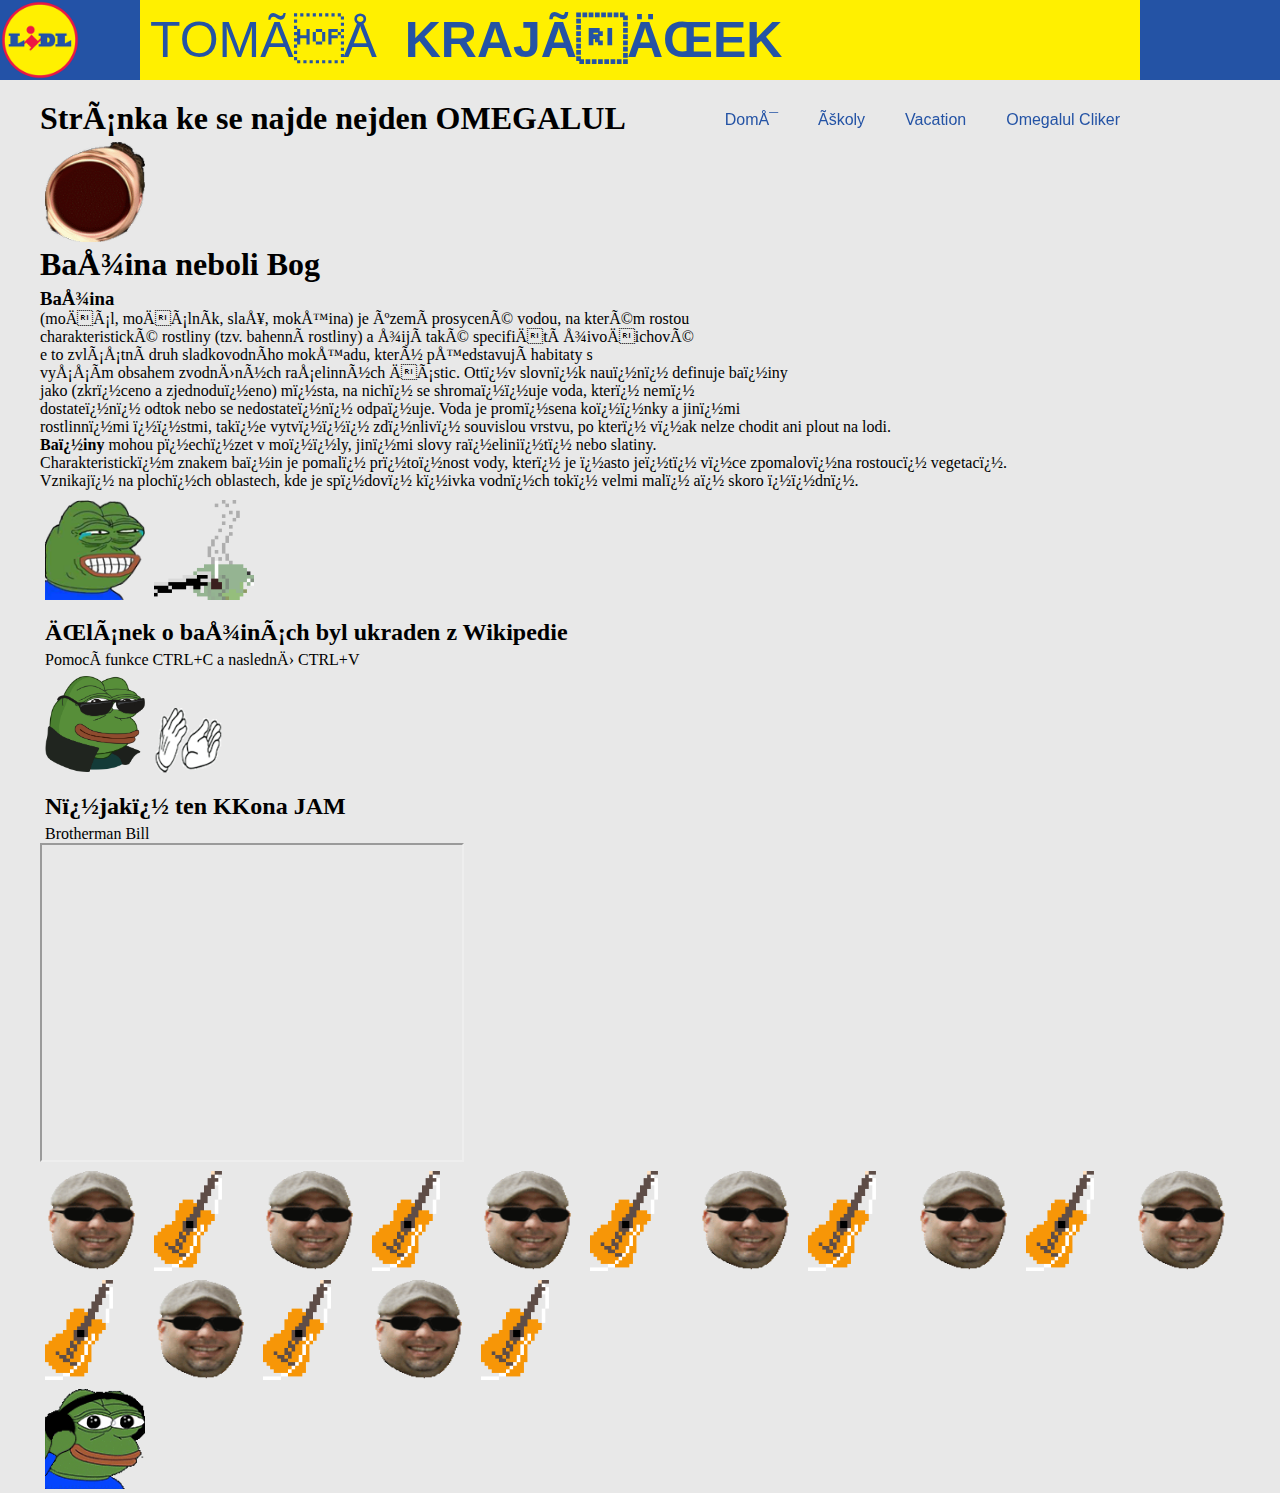
<file: index.html>
<!DOCTYPE html>
<html>
<html>
<head>
	<meta charset="UTS-S">
	<link href="styl.css" rel="stylesheet" />
	<title>IKT</title>
<body>
	<div class="header">
	<img src="lidl.png">
		<div class="inner_header">
			<div class="logo">
				<h1>TOMÁŠ <span>KRAJÍČEK</span></h1>
			</div>
			
			<ul class="navigation">
				<a href="index.html"><li>Domů</li></a>
				<a href="ukoly.html"><li>Úkoly</li></a>
				<a href="vac.html"><li>Vacation</li></a>
				<a href="cliker.html"><li>Omegalul Cliker</li></a>
			</ul>
		</div>
	</div>
</body>
</head>
<body style="background-color:#e8e8e8">
	<div class="text">
		<h1>Stránka ke se najde nejden OMEGALUL</h1>
			<img src="omega.png" height="100px" width="100px">
			<br>
		<h1>Bažina neboli Bog</h1>
			<p><h3>Bažina</h3> (močál, močálník, slať, mokřina) je území prosycené vodou, na kterém
			rostou
			<br>
			charakteristické rostliny (tzv. bahenní rostliny) a žijí také specifičtí živočichové
			<br>
			e to zvláštní druh sladkovodního mokřadu, který představují habitaty s 
			<br>
			vyšším obsahem zvodněných rašelinných částic. Ott�v slovn�k nau�n� definuje ba�iny 
			<br>
			jako (zkr�ceno a zjednodu�eno) m�sta, na nich� se shroma��uje voda, kter� nem� 
			<br>
			dostate�n� odtok nebo se nedostate�n� odpa�uje. Voda je prom�sena ko��nky a jin�mi 
			<br>
			rostlinn�mi ��stmi, tak�e vytv��� zd�nliv� souvislou vrstvu, po kter� v�ak nelze chodit ani plout na lodi.
			<br>
			<b>Ba�iny</b> mohou p�ech�zet v mo��ly, jin�mi slovy ra�elini�t� nebo slatiny.
			<br>
			Charakteristick�m znakem ba�in je pomal� pr�to�nost vody, kter� je �asto je�t� v�ce 
			zpomalov�na rostouc� vegetac�. 
			<br>
			Vznikaj� na ploch�ch oblastech, kde je sp�dov� k�ivka 
			vodn�ch tok� velmi mal� a� skoro ��dn�.</p>
			<img src="pepelaugh.png" height="100px" width="100px">
			<img src="teatime.gif" height="100px" width="100px">
			<br>
		<h2>Článek o bažinách byl ukraden z Wikipedie</h2>
			<p>Pomocí funkce CTRL+C a nasledně CTRL+V</p>
			<img src="ez.png" height="100px" width="100px">
			<img src="clap.gif" height="100px" width="100px">
		<h2>N�jak� ten KKona JAM</h2>
			<p>Brotherman Bill</p>
		<iframe width="420" height="315" src="https://www.youtube.com/watch?v=qkUVToIfrKg">
		</iframe>
		<br>
			<img src="kkk.gif" height="100px" width="100px">
			<img src="g.gif" height="100px" width="100px">
			<img src="kkk.gif" height="100px" width="100px">
			<img src="g.gif" height="100px" width="100px">
			<img src="kkk.gif" height="100px" width="100px">
			<img src="g.gif" height="100px" width="100px">
			<img src="kkk.gif" height="100px" width="100px">
			<img src="g.gif" height="100px" width="100px">
			<img src="kkk.gif" height="100px" width="100px">
			<img src="g.gif" height="100px" width="100px">
			<img src="kkk.gif" height="100px" width="100px">
			<img src="g.gif" height="100px" width="100px">
			<img src="kkk.gif" height="100px" width="100px">
			<img src="g.gif" height="100px" width="100px">
			<img src="kkk.gif" height="100px" width="100px">
			<img src="g.gif" height="100px" width="100px">
		<br>
			<img src="jam.gif" height="100px" width="100px">	
		<br>
	</div>
</body>
</html>
</file>
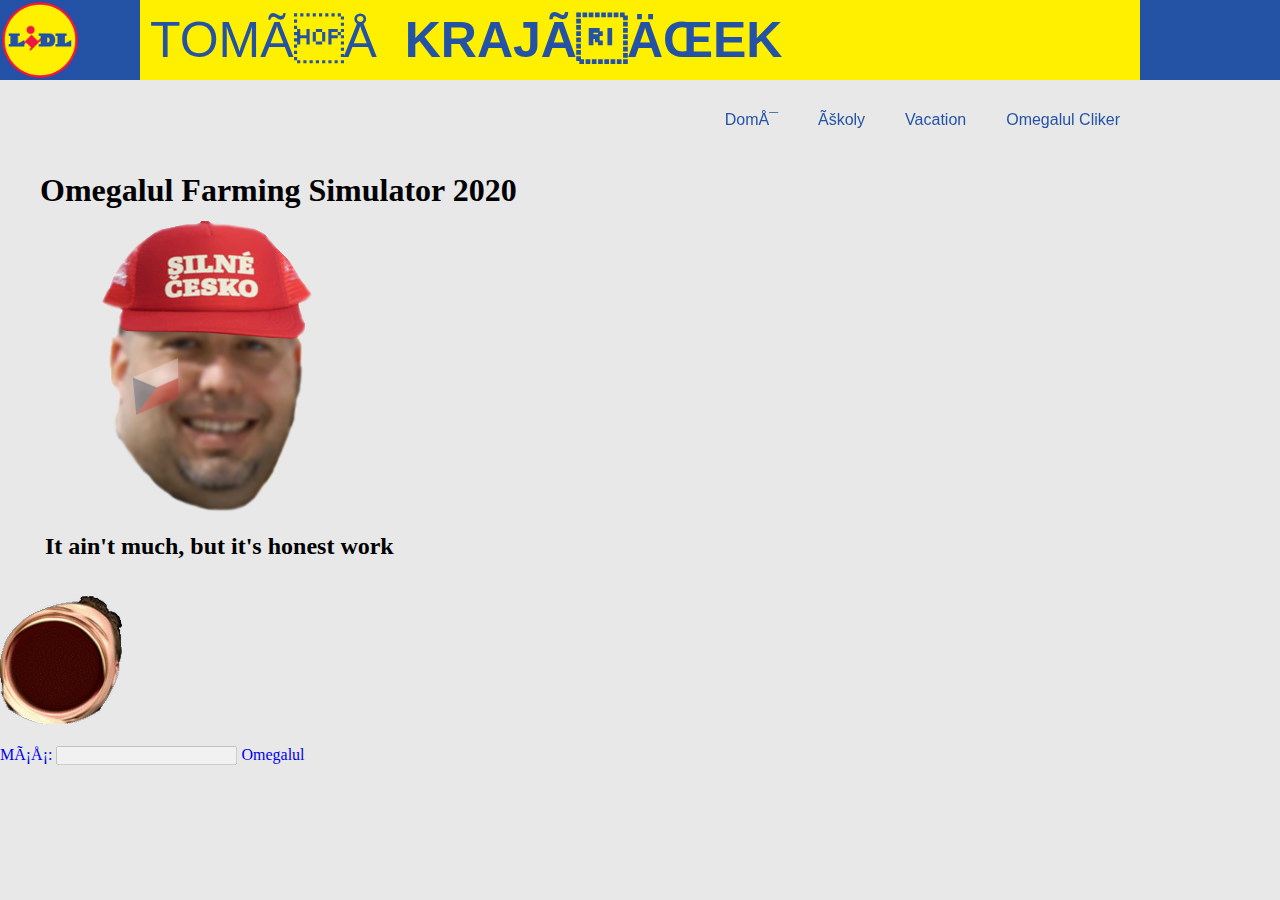
<file: cliker.html>
<!DOCTYPE html>
	<script>
		var omegacount = 0;
	</script>
<html>
<head>
	<meta charset="UTS-S">
	<link href="styl.css" rel="stylesheet" />
	<title>Úkoly</title>
<body>
	<div class="header">
	<img src="lidl.png">
		<div class="inner_header">
			<div class="logo">
				<h1>TOMÁŠ <span>KRAJÍČEK</span></h1>
			</div>
			
			<ul class="navigation">
				<a href="index.html"><li>Domů</li></a>
				<a href="ukoly.html"><li>Úkoly</li></a>
				<a href="vac.html"><li>Vacation</li></a>
				<a href="cliker.html"><li>Omegalul Cliker</li></a>
			</ul>
		</div>
	</div>
</body>
<title>Omegalul Cliker</title>
<body style="background-color:#e8e8e8">
	<br><br>
	<br><br>
	<div class="text">
		<h1>Omegalul Farming Simulator 2020</h1>
		<img src="kkona.png"><h2>It ain't much, but it's honest work</h2>
	</div>
	<br><br>

	<a href=# onclick="add()"><img src="omega.png">
	<br><br>
	Máš:
	<input type="text" id="text" disabled style= text-align:center>
	<script>
	function add() {
		omegacount = omegacount + 1
		document.getElementById('text').value = omegacount;
		document.title = omegacount + " Omegalul"
	}
	</script>
	Omegalul
</body>
</html>
</file>
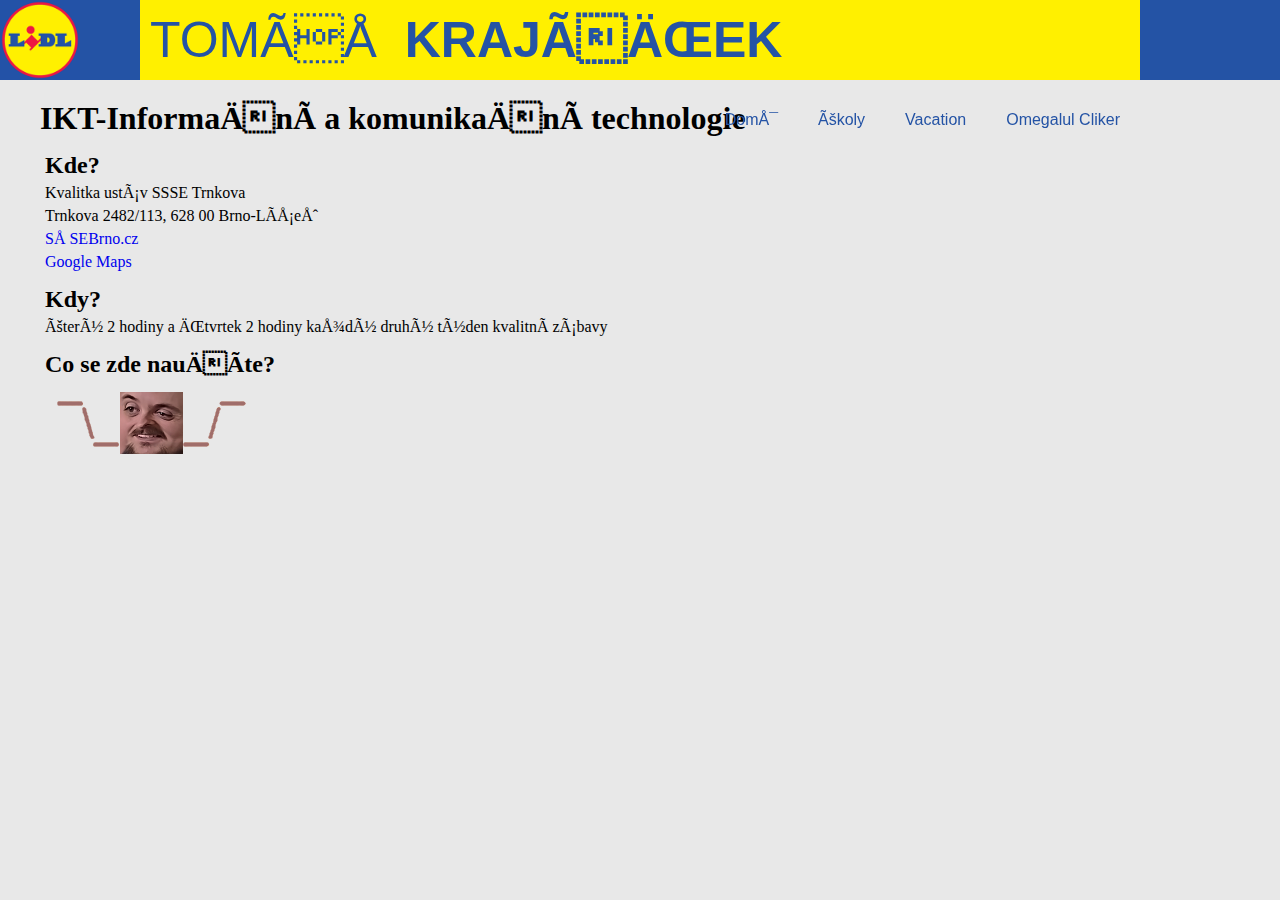
<file: ikt.html>
<!DOCTYPE html>
<html>
<html>
<head>
	<meta charset="UTS-S">
	<link href="styl.css" rel="stylesheet" />
	<title>IKT</title>
<body>
	<div class="header">
	<img src="lidl.png">
		<div class="inner_header">
			<div class="logo">
				<h1>TOMÁŠ <span>KRAJÍČEK</span></h1>
			</div>
			
			<ul class="navigation">
				<a href="index.html"><li>Domů</li></a>
				<a href="ukoly.html"><li>Úkoly</li></a>
				<a href="vac.html"><li>Vacation</li></a>
				<a href="cliker.html"><li>Omegalul Cliker</li></a>
			</ul>
		</div>
	</div>
</body>
<body style="background-color:#e8e8e8">
	<div class="text">
		<h1>IKT-Informační a komunikační technologie</h1>
			<h2>Kde?</h2>
				<p>Kvalitka ustáv SSSE Trnkova</p>
				<p>Trnkova 2482/113, 628 00 Brno-Líšeň</p>
				<a href="https://www.sssebrno.cz"><li>SŠSEBrno.cz</li></a>
				<a href="https://www.google.com/maps/place/St%C5%99edn%C3%AD+%C5%A1kola+stroj%C3%ADrensk%C3%A1+a+elektrotechnick%C3%A1+Brno/@49.199842,16.6666053,17z/data=!4m12!1m6!3m5!1s0x471294b65a755def:0xe63691c3947189dc!2zU3TFmWVkbsOtIMWha29sYSBzdHJvasOtcmVuc2vDoSBhIGVsZWt0cm90ZWNobmlja8OhIEJybm8!8m2!3d49.199842!4d16.668794!3m4!1s0x471294b65a755def:0xe63691c3947189dc!8m2!3d49.199842!4d16.668794">
				<li>Google Maps</li></a>
			<h2>Kdy?</h2>
				<p>Úterý 2 hodiny a Čtvrtek 2 hodiny každý druhý týden kvalitní zábavy</p>
			<h2>Co se zde naučíte?</h2>
				<img src="4.png" align="left"></img>
	</div>
</body>
</html>
</file>
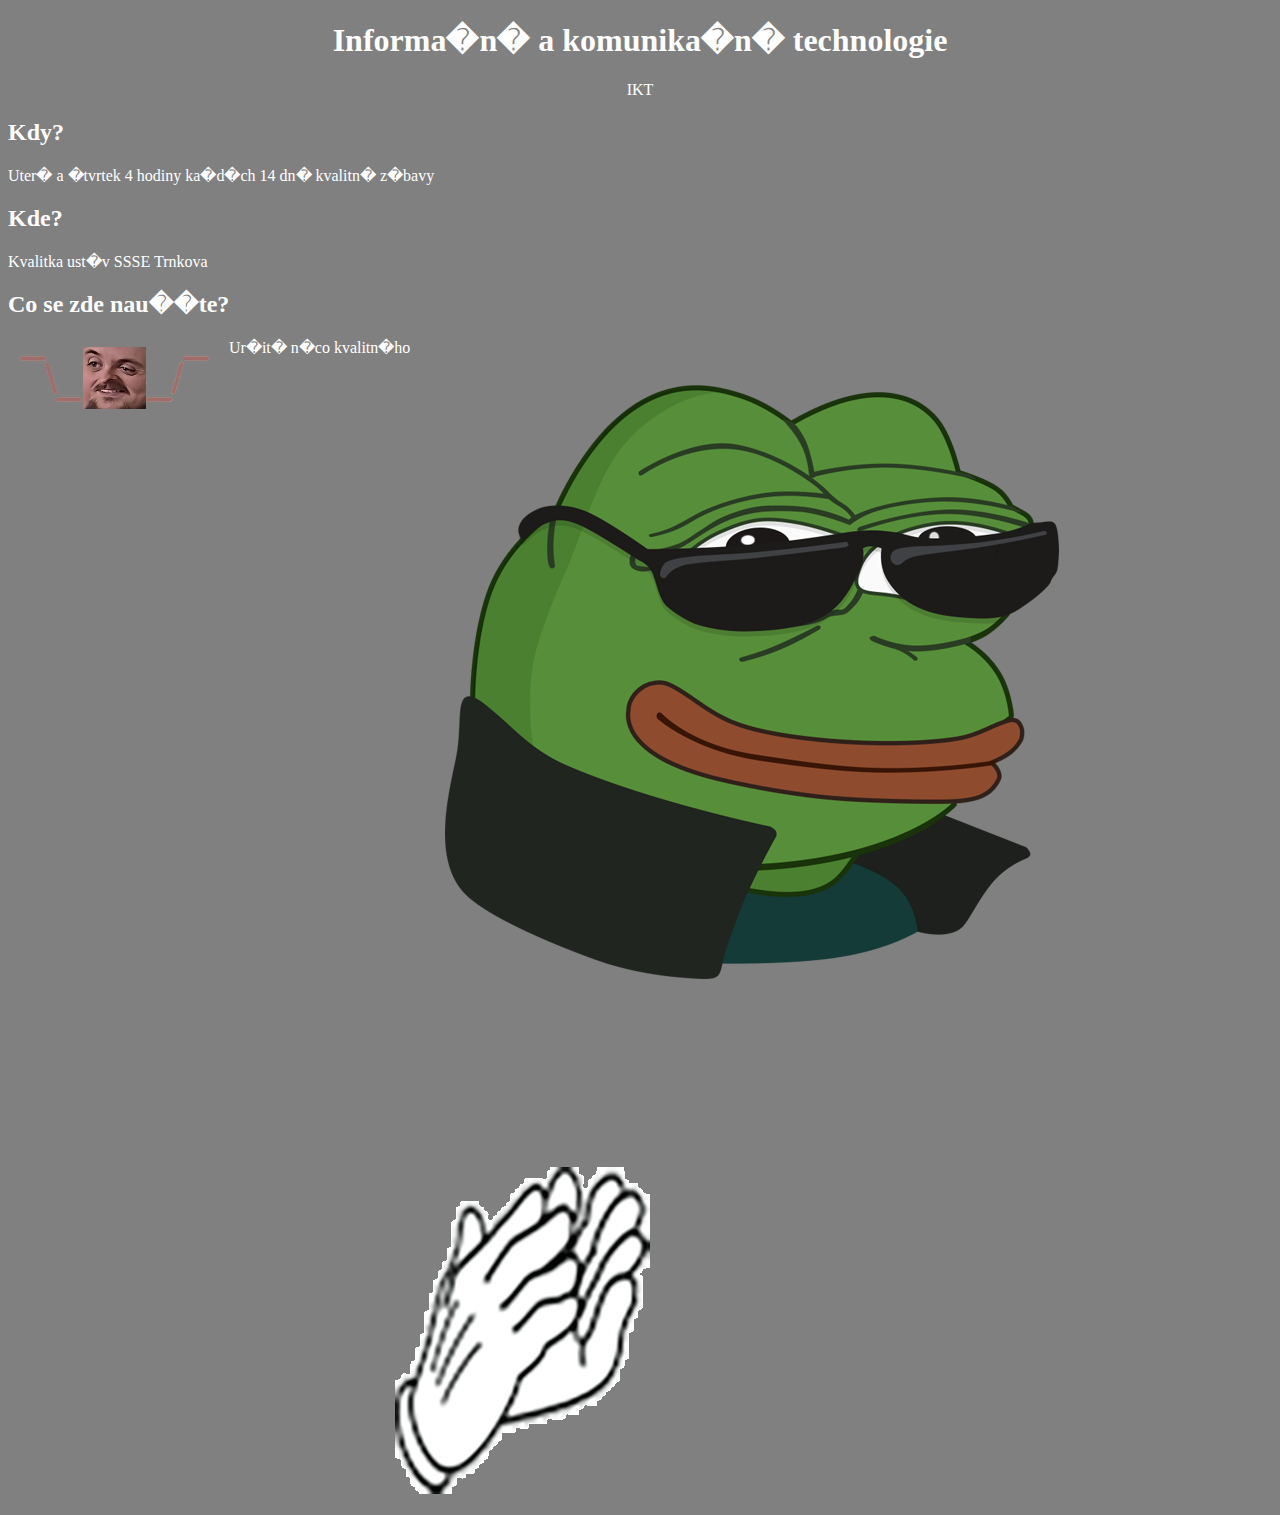
<file: Nový textový dokument.html>
<!DOCTYPE html>
<html>
<head>
<title>Page Title</title>
<style>
body {
  background-color: Grey;
  text-align: center;
  color: white;
}
</style>
</head>
<body>
<h1>Informa�n� a komunika�n� technologie</h1>
<p>IKT</p>
<h2 style="text-align:left;">Kdy?</h2>
<p style="text-align:left;">Uter� a �tvrtek 4 hodiny ka�d�ch 14 dn� kvalitn� z�bavy</p>

<h2 style="text-align:left;">Kde?</h2>
<p style="text-align:left;">Kvalitka ust�v SSSE Trnkova</p>

<h2 style="text-align:left;">Co se zde nau��te?</h2>
<img src="4.png" align="left"></img>
<p style="text-align:left;">Ur�it� n�co kvalitn�ho</p>
<img src="ez.png">
<img src="clap.gif">
</body>
</html>
</file>
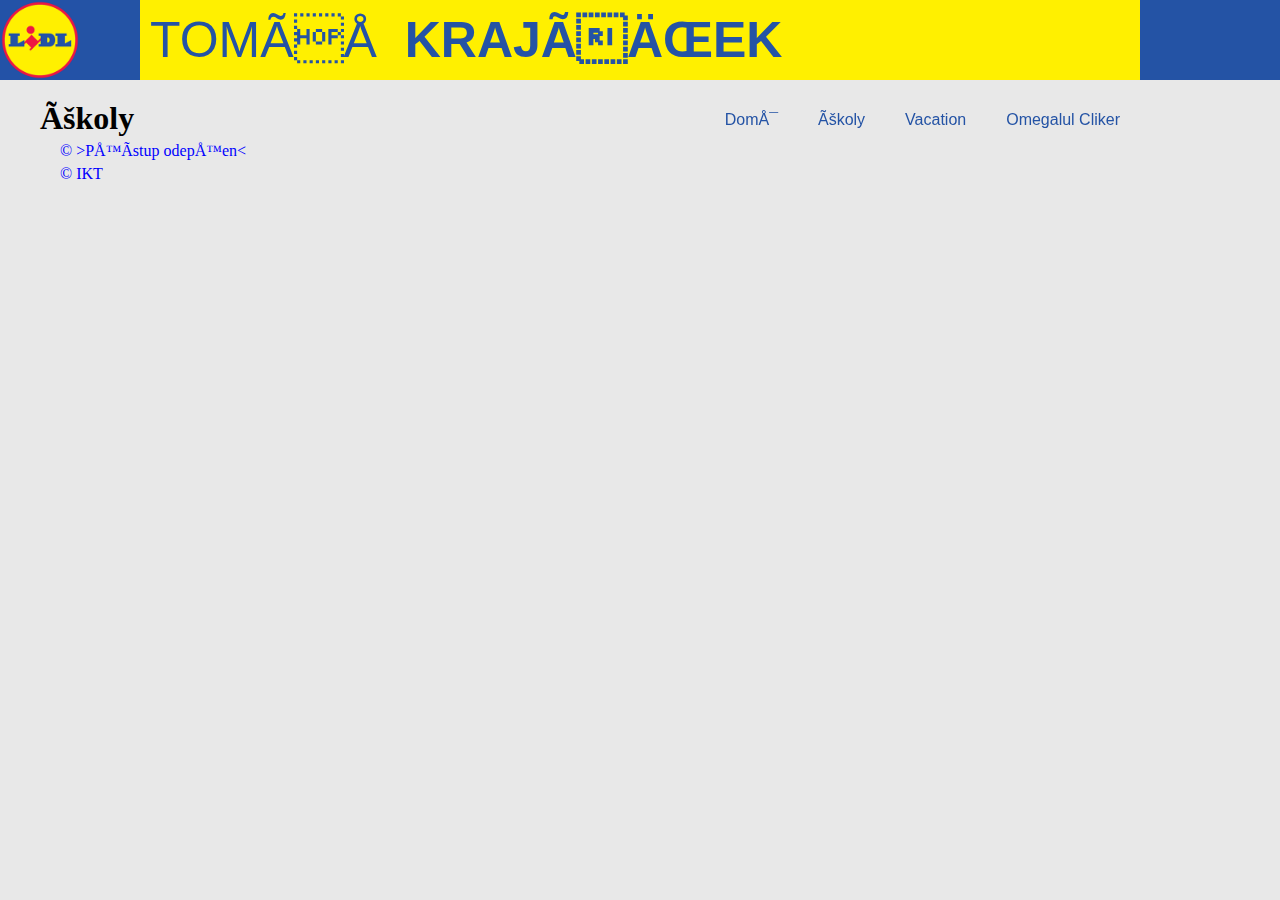
<file: ukoly.html>
<!DOCTYPE html>
<html>
<head>
	<meta charset="UTS-S">
	<link href="styl.css" rel="stylesheet" />
	<title>Úkoly</title>
<body>
	<div class="header">
	<img src="lidl.png">
		<div class="inner_header">
			<div class="logo">
				<h1>TOMÁŠ <span>KRAJÍČEK</span></h1>
			</div>
			
			<ul class="navigation">
				<a href="index.html"><li>Domů</li></a>
				<a href="ukoly.html"><li>Úkoly</li></a>
				<a href="vac.html"><li>Vacation</li></a>
				<a href="cliker.html"><li>Omegalul Cliker</li></a>
			</ul>
		</div>
	</div>
</body>
<body style="background-color:#e8e8e8">
	<div class="text">
		<h1>Úkoly</h1>
		<div class="ukoly">
		 <ul>
			<a href="zulul.html" style="color:blue;"><li>&copy >Přístup odepřen<</li></a>
			<a href="ikt.html" style="color:blue;"><li>&copy IKT</li></a>
		</div>
	</div>
</body>
</html>
</file>
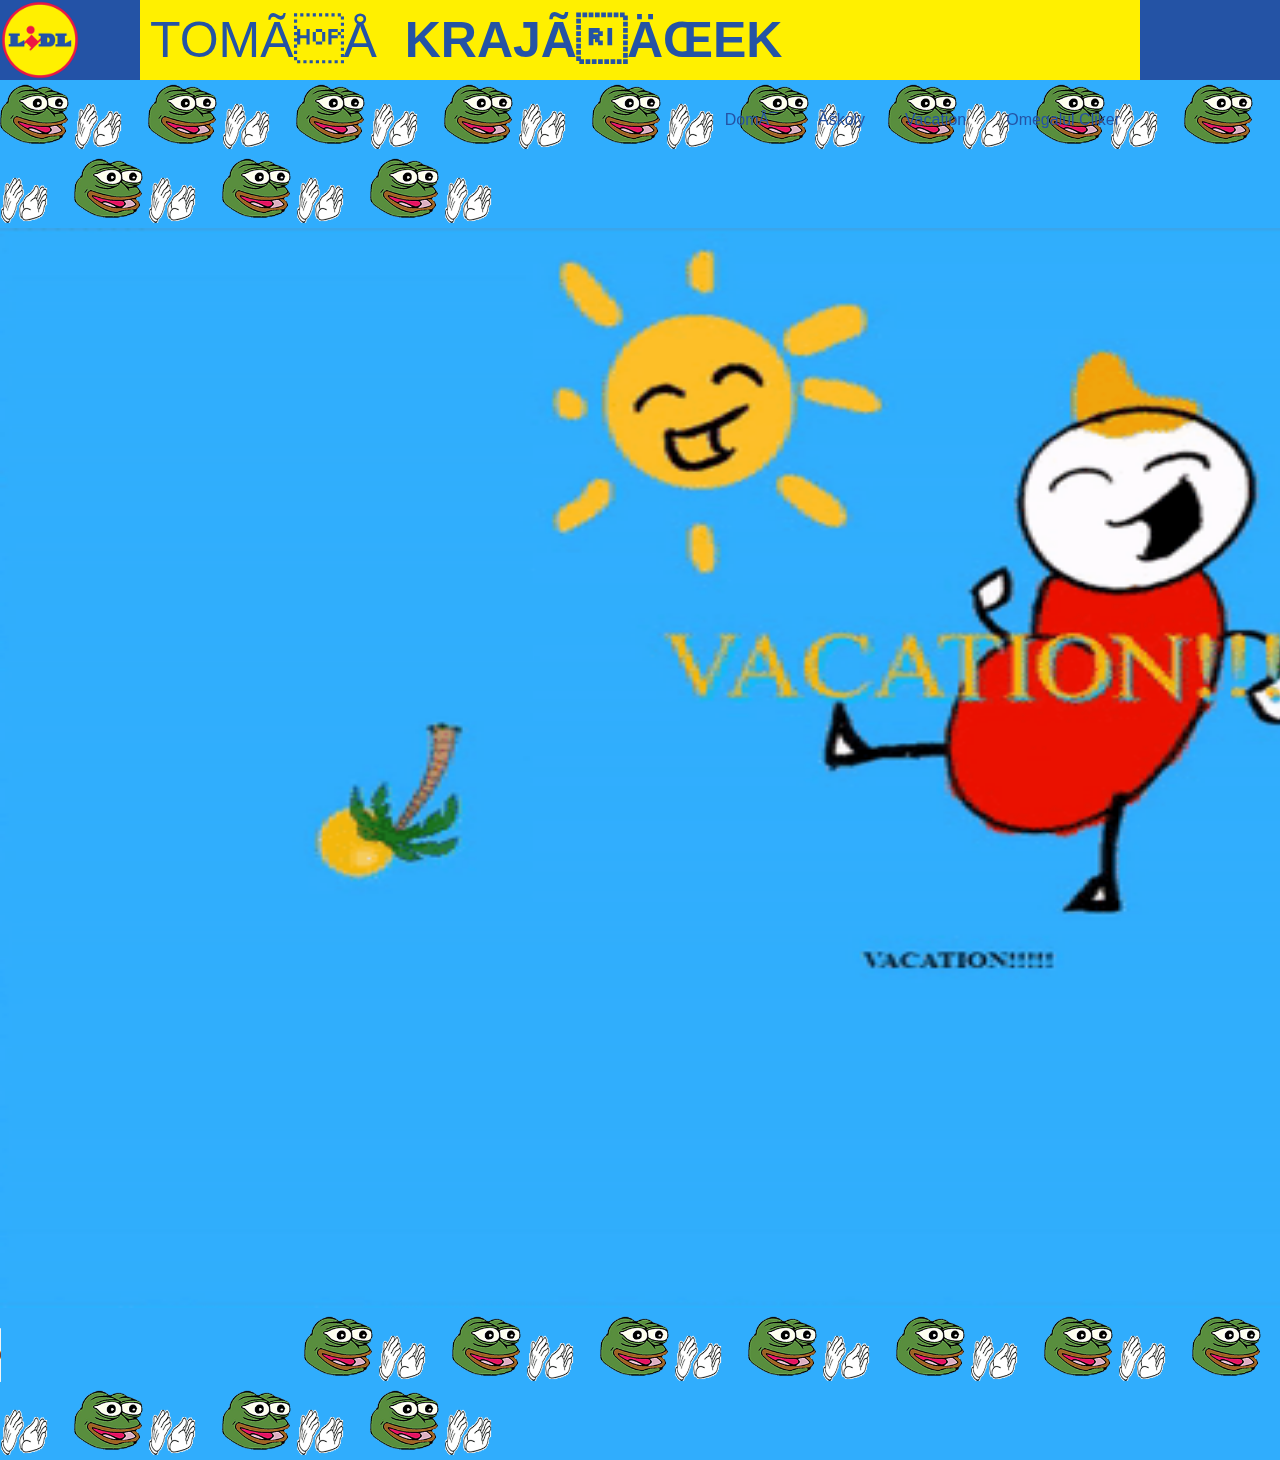
<file: vac.html>
<!DOCTYPE html>
<html>
<head>
	<meta charset="UTS-S">
	<link href="styl.css" rel="stylesheet" />
	<title>FeelsGoodMan Clap</title>
<body>
	<div class="header">
	<img src="lidl.png">
		<div class="inner_header">
			<div class="logo">
				<h1>TOMÁŠ <span>KRAJÍČEK</span></h1>
			</div>
			
			<ul class="navigation">
				<a href="index.html"><li>Domů</li></a>
				<a href="ukoly.html"><li>Úkoly</li></a>
				<a href="vac.html"><li>Vacation</li></a>
				<a href="cliker.html"><li>Omegalul Cliker</li></a>
			</ul>
		</div>
	</div>
</body>
<body>
	<div class="vacation" alt="Vacation">
			<img src="good.png" height="70px" width="70px">
			<img src="clap.gif" height="70px" width="70px">
			<img src="good.png" height="70px" width="70px">
			<img src="clap.gif" height="70px" width="70px">
			<img src="good.png" height="70px" width="70px">
			<img src="clap.gif" height="70px" width="70px">
			<img src="good.png" height="70px" width="70px">
			<img src="clap.gif" height="70px" width="70px">
			<img src="good.png" height="70px" width="70px">
			<img src="clap.gif" height="70px" width="70px">
			<img src="good.png" height="70px" width="70px">
			<img src="clap.gif" height="70px" width="70px">
			<img src="good.png" height="70px" width="70px">
			<img src="clap.gif" height="70px" width="70px">
			<img src="good.png" height="70px" width="70px">
			<img src="clap.gif" height="70px" width="70px">
			<img src="good.png" height="70px" width="70px">
			<img src="clap.gif" height="70px" width="70px">
			<img src="good.png" height="70px" width="70px">
			<img src="clap.gif" height="70px" width="70px">
			<img src="good.png" height="70px" width="70px">
			<img src="clap.gif" height="70px" width="70px">
			<img src="good.png" height="70px" width="70px">
			<img src="clap.gif" height="70px" width="70px">
		<img src="vac.gif" style="width:1920px;height:1080px;">
		<audio src="vac.mp3" controls></audio>
			<img src="good.png" height="70px" width="70px">
			<img src="clap.gif" height="70px" width="70px">
			<img src="good.png" height="70px" width="70px">
			<img src="clap.gif" height="70px" width="70px">
			<img src="good.png" height="70px" width="70px">
			<img src="clap.gif" height="70px" width="70px">
			<img src="good.png" height="70px" width="70px">
			<img src="clap.gif" height="70px" width="70px">
			<img src="good.png" height="70px" width="70px">
			<img src="clap.gif" height="70px" width="70px">
			<img src="good.png" height="70px" width="70px">
			<img src="clap.gif" height="70px" width="70px">
			<img src="good.png" height="70px" width="70px">
			<img src="clap.gif" height="70px" width="70px">
			<img src="good.png" height="70px" width="70px">
			<img src="clap.gif" height="70px" width="70px">
			<img src="good.png" height="70px" width="70px">
			<img src="clap.gif" height="70px" width="70px">
			<img src="good.png" height="70px" width="70px">
			<img src="clap.gif" height="70px" width="70px">
	</div>
</body>
</head>
</file>
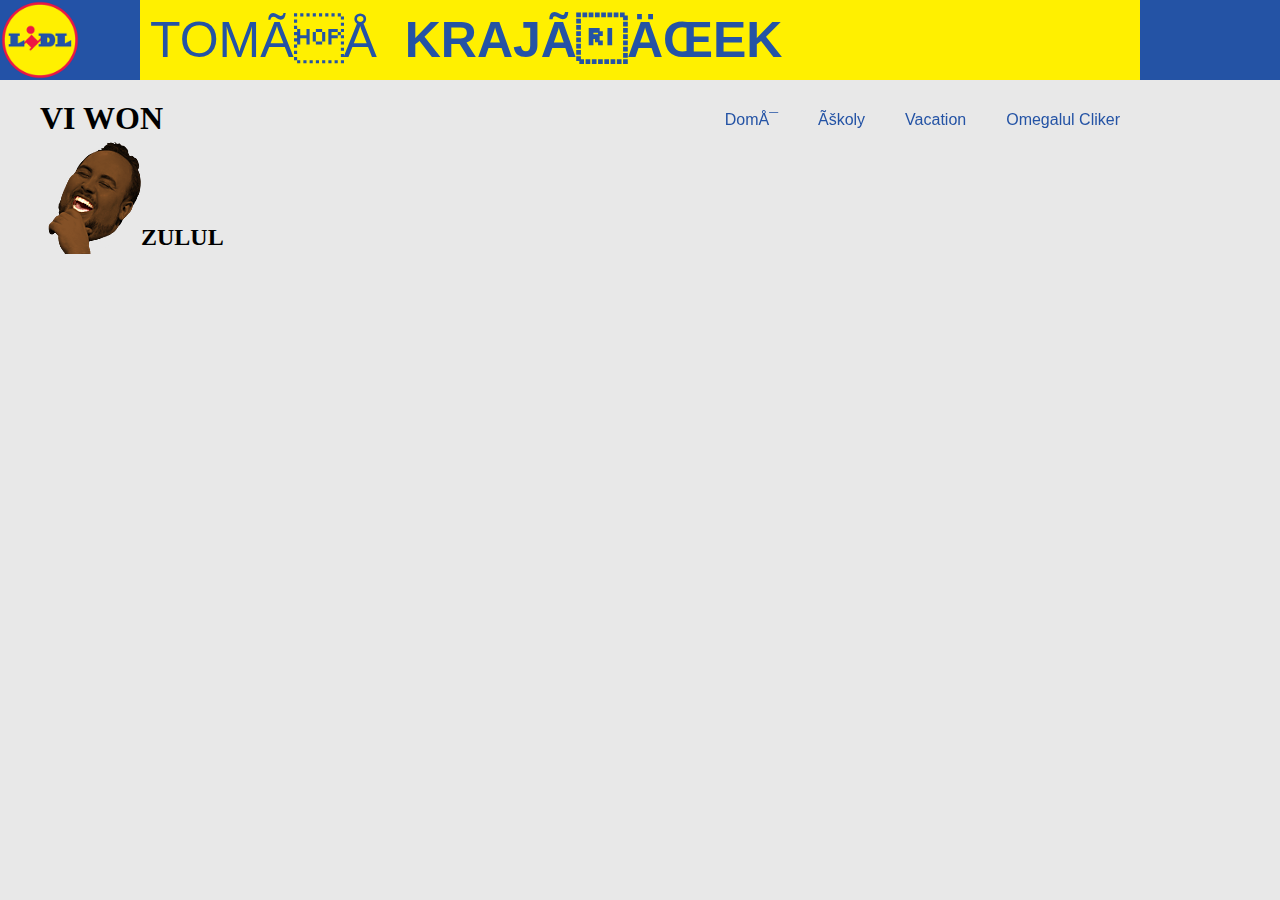
<file: zulul.html>
<!DOCTYPE html>
<html>
<head>
	<meta charset="UTS-S">
	<link href="styl.css" rel="stylesheet" />
	<title>Hlavní stránka</title>
<body>
	<div class="header">
		<img src="lidl.png">
		<div class="inner_header">
			<div class="logo">
				<h1>TOMÁŠ <span>KRAJÍČEK</span></h1>
			</div>
			
			<ul class="navigation">
				<a href="index.html"><li>Domů</li></a>
				<a href="ukoly.html"><li>Úkoly</li></a>
				<a href="vac.html"><li>Vacation</li></a>
				<a href="cliker.html"><li>Omegalul Cliker</li></a>
			</ul>
		</div>
	</div>
</body>
</head>
<body style="background-color:#e8e8e8">
	<div class="text">
		<h1>VI WON</h1>
		<img src="zulul.png" align ="left"></img>
		<br />
		<br />
		<br />
		<br />
		<h2>ZULUL</h2>
	</div>
</body>
</html>
</file>
<file: styl.css>
*{
	margin: 0;
	padding: 0;
	list-style: none;
	text-decoration: none;
}
.header{
	width: 100%;
	height: 80px;
	display: block;
	background: #2453A5;
	position: fixed;
}
.header img{
	width: 80px;
	height: 80px;
	display: block;
	background: black;
	position: fixed;
}
.inner_header{
	width: 1000px;
	height: 100%;
	display: block;
	margin: 0 auto;
	background-color: #FFF000;
}
.logo{
	height: 100%;
	display: table;
	float: left;
}
.logo h1{
	padding-left: 10px;
	color: #2453A5;
	height: 100%;
	display: table-cell;
	vertical-align: middle;
	font-family: 'Arial';
	font-size: 50px;
	font-weight: 200;
}
.logo h1 span{
	font-weight: 800;
}
.navigation{
	float: right;
	height: 100%;
}
.navigation a{
	height: 100%;
	display: table;
	float: left;
	padding: 0px 20px;
}
.navigation a li{
	height: 100%;
	display: table-cell;
	vertical-align: middle;
	color: #2453A5;
	font-family: 'Arial';
	font-size: 16;
}
.text{
	padding-left: 40px;
	padding-top: 100px;
	text-align: left;
}
.text h2{
	padding-top: 15px;
	padding-left: 5px;
}
.text p{
	padding-top: 5px;
	padding-left: 5px;
}
.text li{
	padding-top: 5px;
	padding-left: 5px;
}
.text img{
	padding-top: 5px;
	padding-left: 5px;
}
.vacation{
	padding-top: 80px;
	vertical-align: middle;
	background: #30ADFD;
}
.ukoly{
	float: left;
	padding-left: 15px;
	height: 100%;
}
</file>
